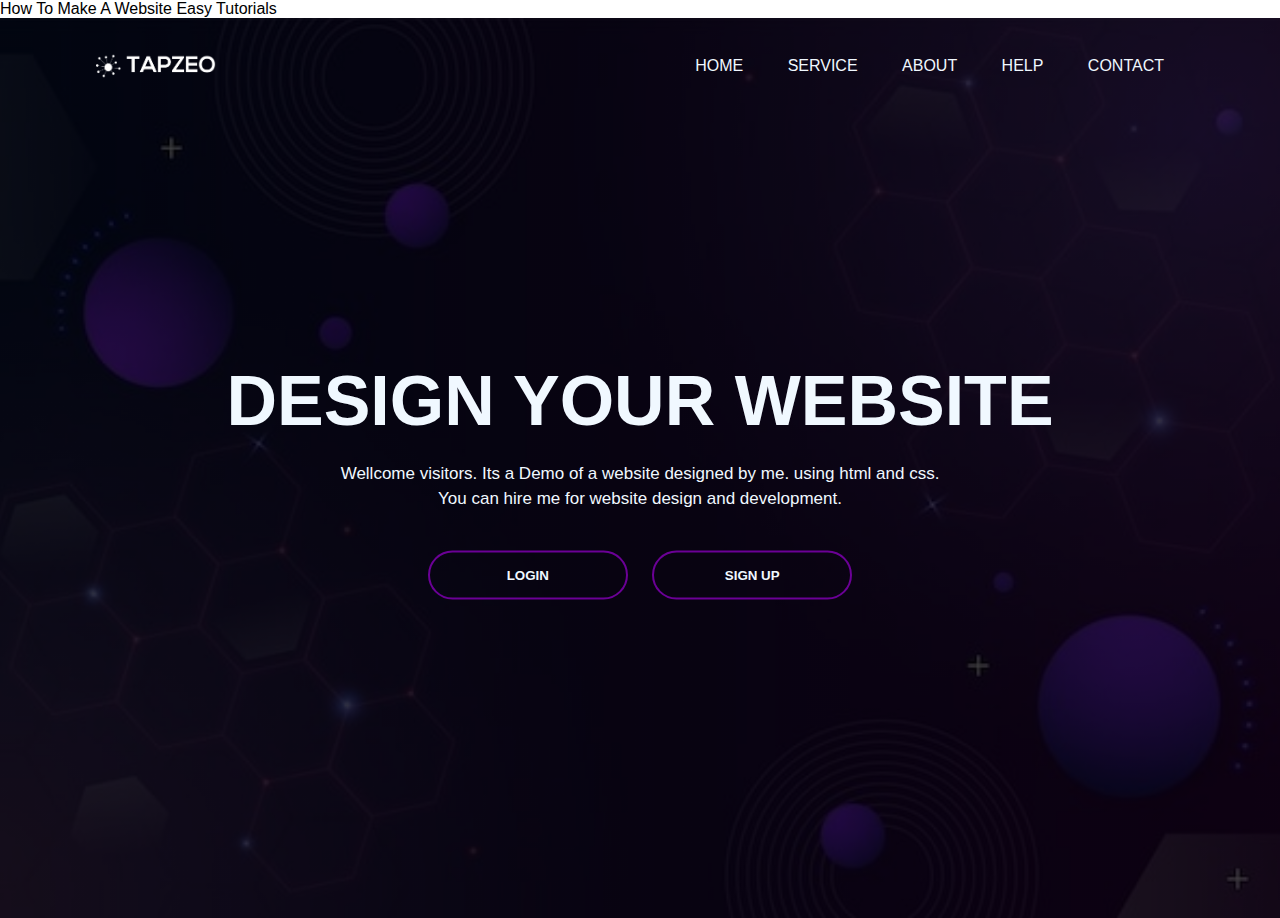
<file: index.html>
<html>
    <head>
        <tittle>
            How To Make A Website Easy Tutorials
        </tittle>
        <link rel="stylesheet" href="style.css">
    </head>
    <body>
    <div class="banner">
      <div class="navbar">
        <img src="logo.png" class="logo">
        <ul>
            <li><a href="#">Home</a></li>
            <li><a href="#">Service</a></li>
            <li><a href="#">About</a></li>
            <li><a href="#">Help</a></li>
            <li><a href="#">Contact</a></li>
        </ul>
      </div> 
      
      <div class="content">
        <h1>
          DESIGN YOUR WEBSITE
        </h1>
        <p>
          Wellcome visitors. Its a Demo of a website designed by me. using html and css.<br>
          You can hire me for website design and development.
        </p>
      <div>
        <button type="button"><span></span>LOGIN</button>
        <button type="button"><span></span>SIGN UP</button>
      </div>
      </div>
    </body>
</html>
</file>
<file: style.css>
*{
    margin: 0;
    padding: 0;
    font-family: sans-serif;
}
.banner{
    width: 100%;
    height: 100vh;
    background-image:linear-gradient(rgba(0,0,0,0.75),rgba(0,0,0,0.75)),url(background.jpg);
    background-size: cover;
    background-position: center;
}
.navbar{
    width: 85%;
    margin: auto;
    padding: 35px 0;
    display: flex;
    align-items: center;
    justify-content: space-between;
}
.logo{
    width: 120px;
    cursor: pointer;
}
.navbar ul li{
    list-style: none;
    display: inline-block;
    margin: 0 20px;
    position: relative;
}

.navbar ul li a{
    text-decoration: none;
    color: aliceblue;
    text-transform: uppercase;
}
.navbar ul li::after{
    content: "";
    height: 3px;
    width: 0;
    background: #6b0096;
    position: absolute;
    left: 0;
    bottom: -10px;
    transition: 0.5s;
}
.navbar ul li:hover::after{
    width: 100%;
}
.content{
    width: 100%;
    position: absolute;
    top: 50%;
    transform: translatey(-50%);
    text-align: center;
    color: aliceblue;
}
.content h1{
    font-size: 70px;
    margin-top: 80px;
}
.content p{
    font-size: 17px;
    margin: 20px auto;
    font-weight: 100;
    line-height: 25px;
}
button{
    width: 200px;
    padding: 15px 0;
    text-align: center;
    margin: 20px 10px;
    border-radius: 25px;
    font-weight: bold;
    border: 2px solid #6b0096;
    background: transparent;
    color: aliceblue;
    cursor: pointer;
    position: relative;
    overflow: hidden;
}
span{
    background: #6b0096;
    height: 100%;
    width: 0;
    border-radius: 25px;
    position: absolute;
    left: 0;
    bottom: 0;
    z-index: -1;
    transition: 0.5s;
}
button:hover span{
    width: 100%;
}
button:hover{
    border: none;
}
</file>
